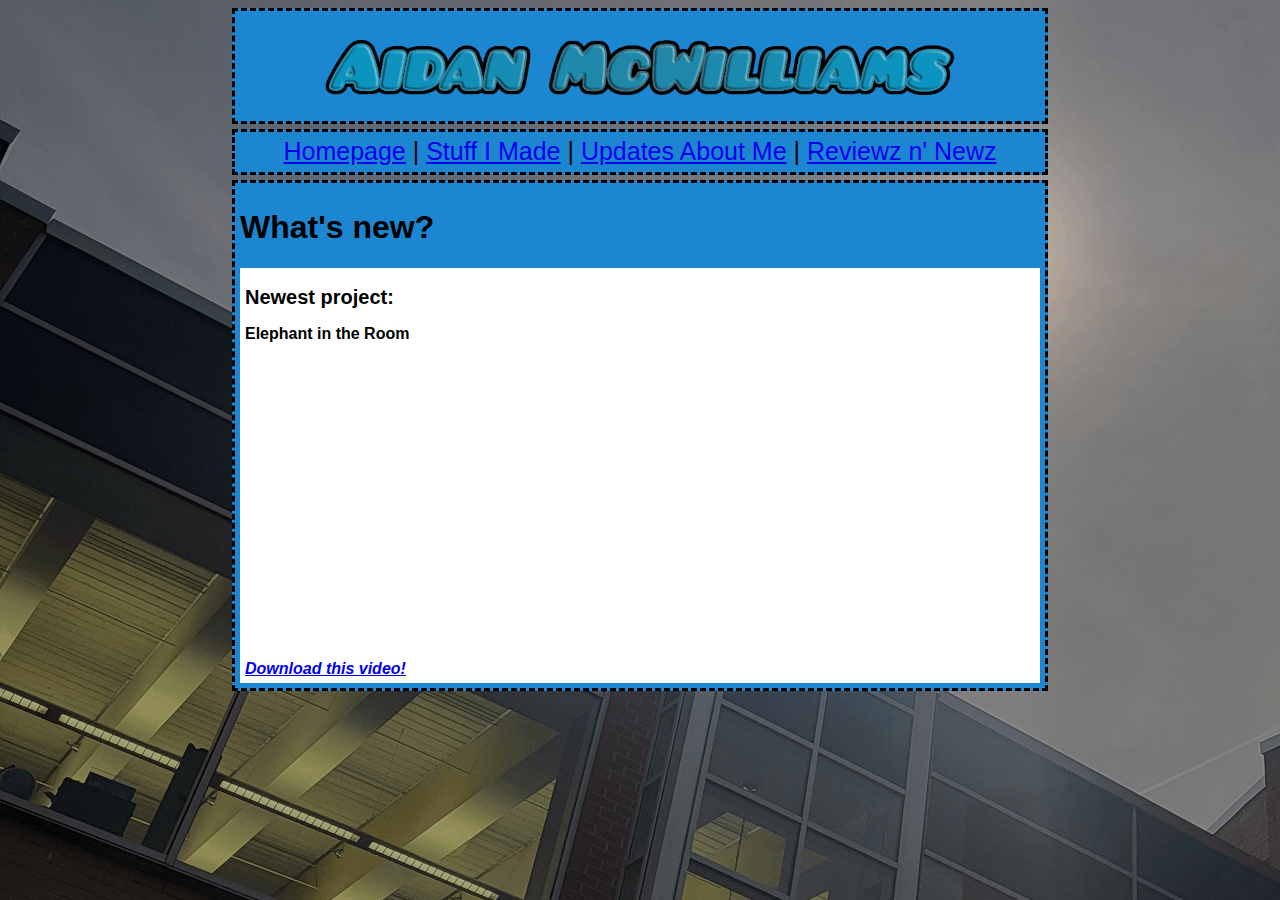
<file: home.html>
<!DOCTYPE html>
<html>
  <head>
    <meta http-equiv="content-type" content="text/html; charset=UTF-8">
    <link rel="stylesheet" href="style.css">
    <title>Welcome</title>
  </head>
  <body>
    <header class="header">
      <center><img src="dalogo.png" alt="Website header dot png" width="650"></center>
    </header>
    <nav class="navbar"> 
      <a href="home.html">Homepage</a> |
      <a href="stuff.html">Stuff I Made</a> |
      <a href="updates.html">Updates About Me</a> |
      <a href="reviews.html">Reviewz n' Newz</a>
    </nav>
    <div class="out_window">
      <h1>What's new?</h1>
      <article class="in_window">
        <h1>Newest project:</h1>
        <b>
          <p>Elephant in the Room</p>
          <i><a href="elephant_in_room.mp4" download>Download this video!</a></i> 
        </b> <iframe src="https://www.youtube.com/embed/wrKIKzyYMrU?si=QZVkUiLjJvzj0EKd&amp;controls=0"

          title="YouTube video player" allow="accelerometer; autoplay; clipboard-write; encrypted-media; gyroscope; picture-in-picture; web-share"

          referrerpolicy="strict-origin-when-cross-origin" allowfullscreen="" height="315"

          frameborder="0" width="560"></iframe>
        
      </article>
    </div>
  </body>
</html>
</file>
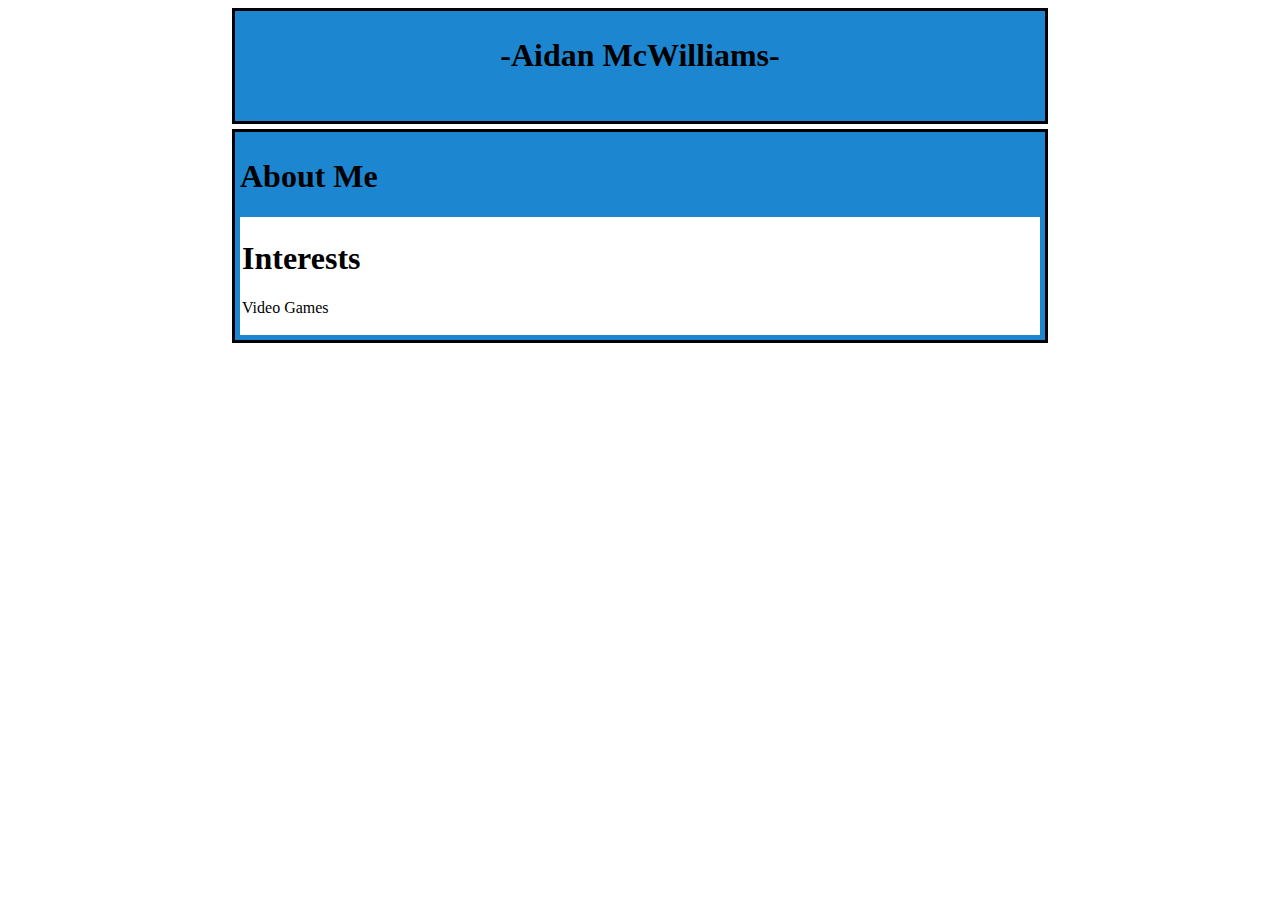
<file: main.html>
<!DOCTYPE html>
<html>
  <head>
    <meta http-equiv="content-type" content="text/html; charset=UTF-8">
    <style>
    .out_window {
      margin: 5px;
      margin-left: auto;
      margin-right: auto;
      padding: 5px;
      background-color: #1d86d1;
      width: 800px;
      border-style: solid;
  		border-width: 3px;
    }
    .header {
      margin: auto;
      padding: 5px;
      background-color: #1d86d1;
      font-family: "Verdana";
      width: 800px;
      height: 100px;
   		text-align: center;
      border-style: solid;
  		border-width: 3px;
    }
    .in_window {
      padding: 2px;
      background-color: white;
    }
    </style>
    <title>main</title>
  </head>
  <body>
    <header class="header">
      <h1> -Aidan McWilliams-</h1>
    </header>
    <div class="out_window">
      <h1> About Me </h1>
      <article class="in_window" :="">
        <h1> Interests </h1>
        <p> Video Games </p>
      </article>
    </div>
  </body>
</html>
</file>
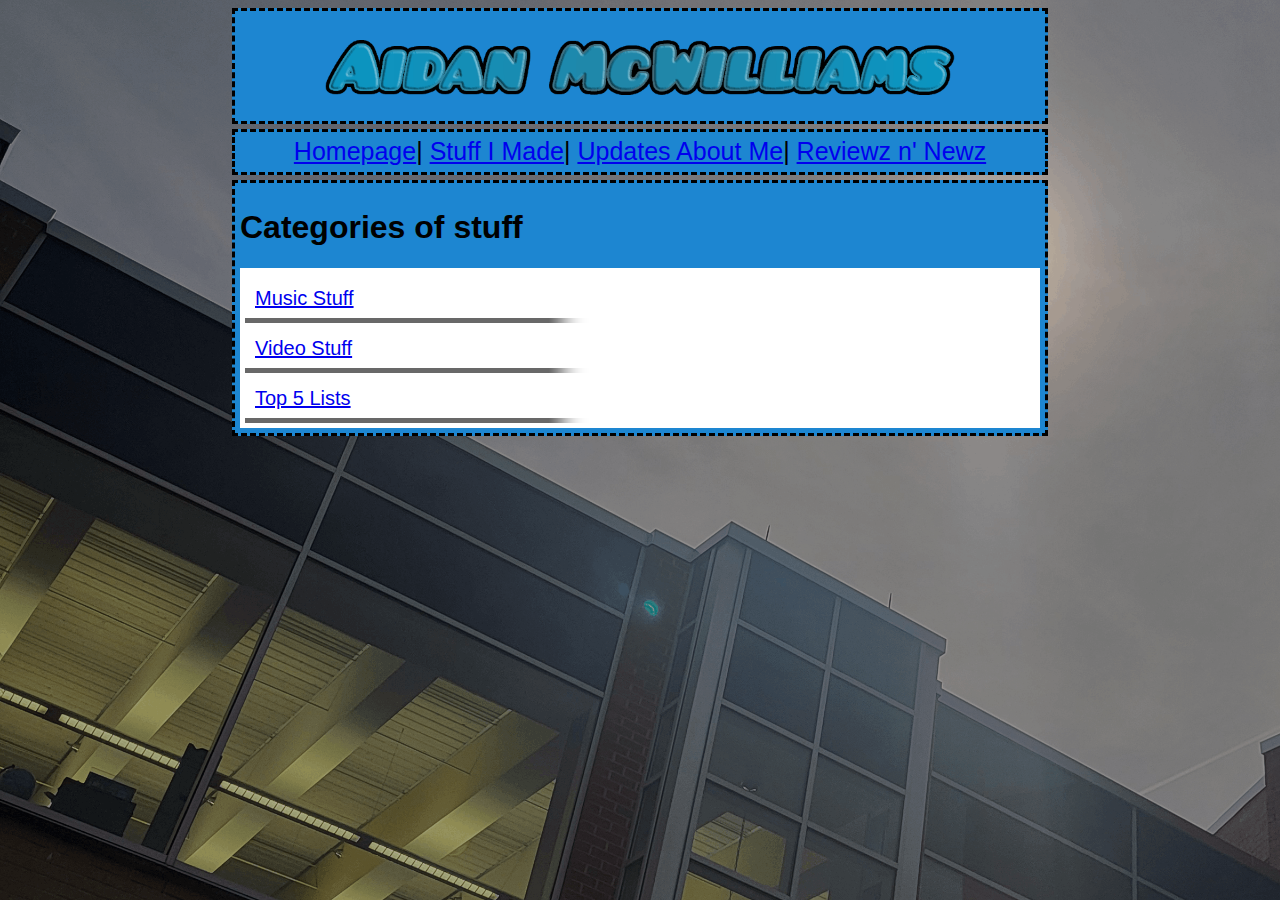
<file: stuff.html>
<!DOCTYPE html>
<html>
  <head>
    <meta http-equiv="content-type" content="text/html; charset=UTF-8">
    <link rel="stylesheet" href="style.css">
    <title>Welcome to my website!</title>
  </head>
  <body>
    <header class="header">
        <center><img src="dalogo.png" alt="Website header dot png" width="650"></center>
    </header>
    <nav class="navbar"> 
        <a href="home.html">Homepage</a>|
        <a href="stuff.html">Stuff I Made</a>|
        <a href="updates.html">Updates About Me</a>|
        <a href="reviews.html">Reviewz n' Newz</a>
    </nav>
    <div class="out_window">
        <h1>Categories of stuff</h1>
        <article class="in_window">
            <div class="spacer">
                <a href="audio_stuff.html">Music Stuff</a>
            </div>
            <div class="spacer">
                <a href="video_stuff.html">Video Stuff</a>
            </div>
            <div class="spacer">
                <a href="top_5_lists.html">Top 5 Lists</a>
            </div>
        </article>
    </div>
  </body>
</html>
</file>
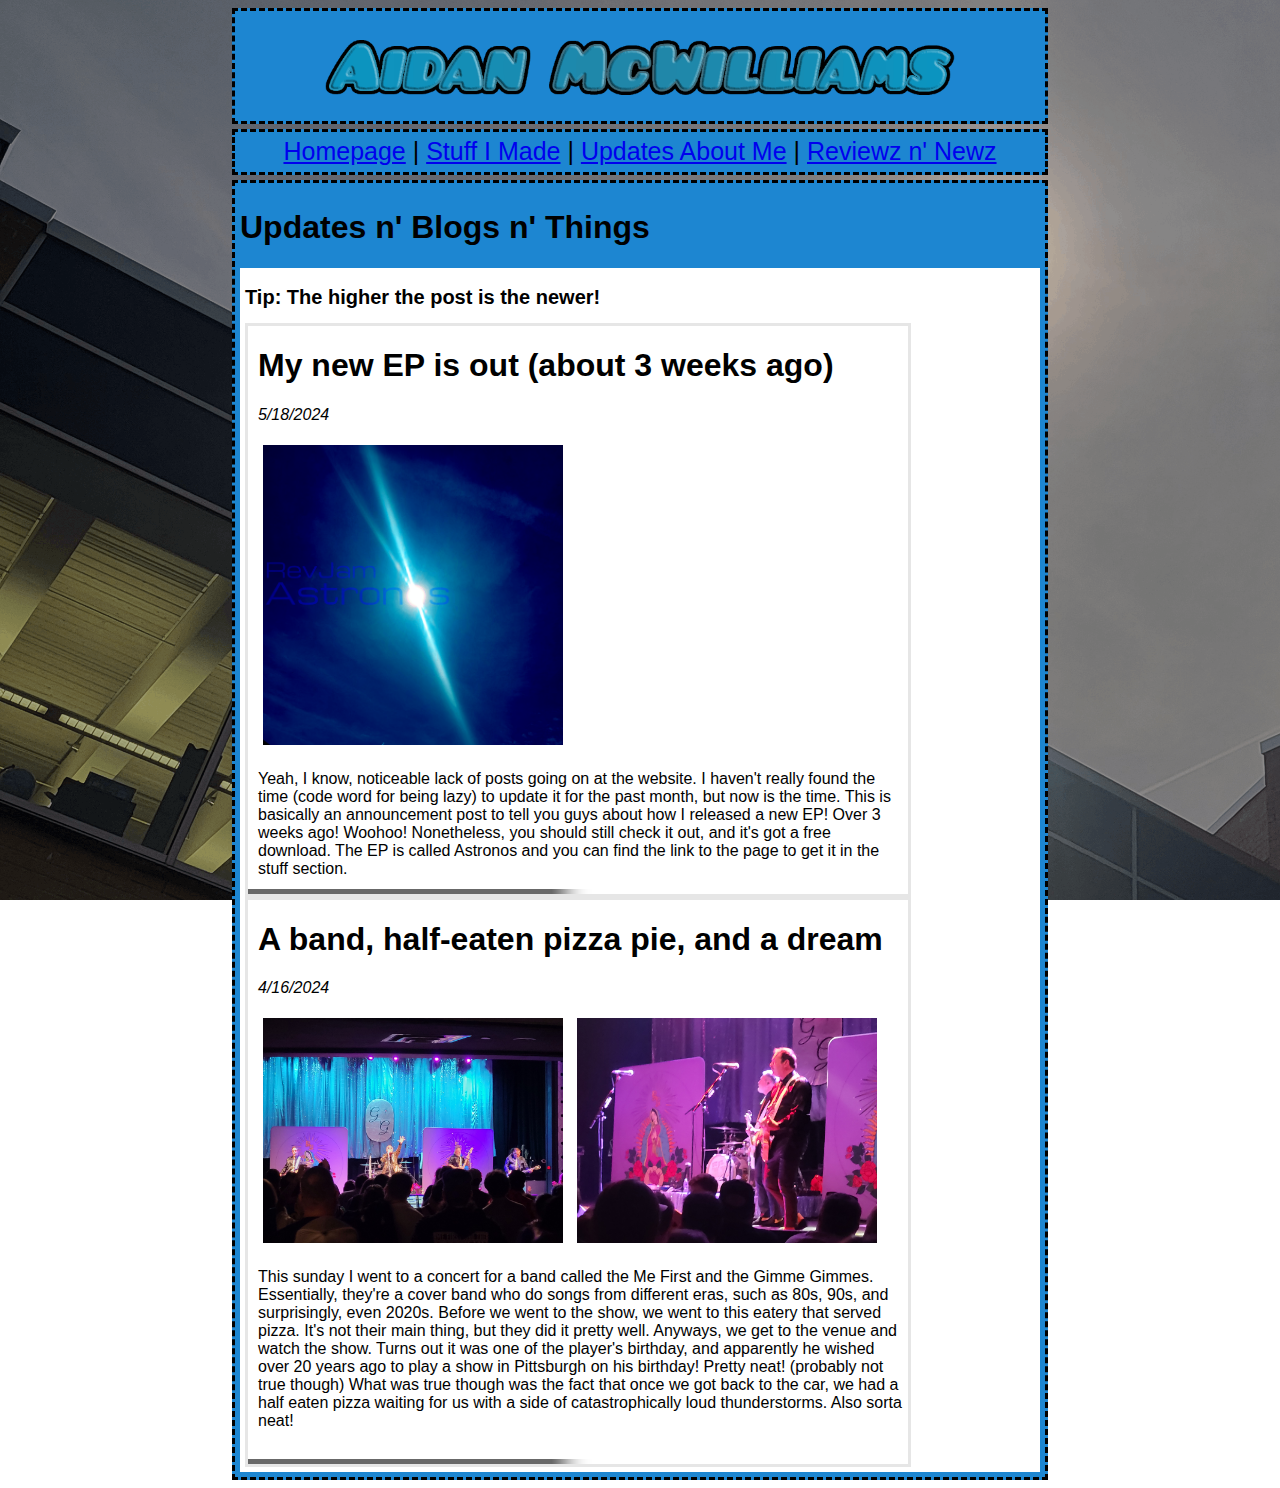
<file: updates.html>
<!DOCTYPE html>
<html>
  <head>
    <meta http-equiv="content-type" content="text/html; charset=UTF-8">
    <link rel="stylesheet" href="style.css">
    <title>Welcome</title>
  </head>
  <body>
    <header class="header">
      <center><img src="dalogo.png" alt="Website header dot png" width="650"></center>
    </header>
    <nav class="navbar"> 
      <a href="home.html">Homepage</a> |
      <a href="stuff.html">Stuff I Made</a> |
      <a href="updates.html">Updates About Me</a> |
      <a href="reviews.html">Reviewz n' Newz</a>
    </nav>
    <div class="out_window">
      <h1>Updates n' Blogs n' Things</h1>
      <article class="in_window">
        <h1>Tip: The higher the post is the newer!</h1>
          <article class="blog_post">
            <b><h1>My new EP is out (about 3 weeks ago)</h1></b>
            <i><p>5/18/2024</p></i>
            <img src="astronosalbumcover.png">
            <br>
            <p>Yeah, I know, noticeable lack of posts going on at the website. I haven't really found the
             time (code word for being lazy) to update it for the past month, but now is the time. This is
             basically an announcement post to tell you guys about how I released a new EP! Over 3
             weeks ago! Woohoo! Nonetheless, you should still check it out, and it's got a free download.
             The EP is called Astronos and you can find the link to the page to get it in the stuff section.</p>
          </article>
          <article class="blog_post">
            <b><h1>A band, half-eaten pizza pie, and a dream</h1></b>
            <i><p>4/16/2024</p></i>
            <img src="art1_photo1.jpg">
            <img src="art1_photo2.jpg">
            <br>
            <p>This sunday I went to a concert for a band called the Me First and the Gimme Gimmes.
            Essentially, they're a cover band who do songs from different eras, such as 80s, 90s, and 
            surprisingly, even 2020s. Before we went to the show, we went to this eatery that served
            pizza. It's not their main thing, but they did it pretty well. Anyways, we get to the venue
            and watch the show. Turns out it was one of the player's birthday, and apparently he wished
            over 20 years ago to play a show in Pittsburgh on his birthday! Pretty neat! (probably not true
            though) What was true though was the fact that once we got back to the car, we had a half eaten
            pizza waiting for us with a side of catastrophically loud thunderstorms. Also sorta neat!</p>
            <br>
        </article>
      </article>
    </div>
  </body>
</html>
</file>
<file: style.css>
body {
    background-image: url("background.png");
    background-repeat: no-repeat;
    background-attachment: fixed;
    background-size: cover;
  }
.header {
    margin: auto;
    padding: 5px;
    background-color: #1d86d1;
    font-family: 'Trebuchet MS', 'Lucida Sans Unicode', 'Lucida Grande', 'Lucida Sans', Arial, sans-serif;
    width: 800px;
    height: 100px;
    text-align: center;
    border-style: dashed;
    border-width: 3px;
  }
.navbar {
    width: 800px;
    height: 30px;
    background-color: #1d86d1;
    font-family: 'Trebuchet MS', 'Lucida Sans Unicode', 'Lucida Grande', 'Lucida Sans', Arial, sans-serif;
    font-size: 25px;
    margin-left: auto;
    margin-right: auto;
    margin-top: 5px;
    text-align: center;
    border-style: dashed;
    border-width: 3px;
    padding: 5px;
  }
.out_window {
    margin: 5px;
    margin-left: auto;
    margin-right: auto;
    padding: 5px;
    background-color: #1d86d1;
    width: 800px;
    border-style: dashed;
    border-width: 3px;
    font-family: 'Trebuchet MS', 'Lucida Sans Unicode', 'Lucida Grande', 'Lucida Sans', Arial, sans-serif;
  }
.in_window {
    padding: 2px;
    background-color: white;
    padding: 5px;
  }
.in_window > h1 {
    font-size: 20px;
  }
.in_window > p {
    font-size: 12px;
  }
.spacer {
    background-image: url("spacer.png");
    background-position: bottom left;
    background-repeat: no-repeat;
    width: 650px;
    height: 50px;
    font-family: 'Trebuchet MS', 'Lucida Sans Unicode', 'Lucida Grande', 'Lucida Sans', Arial, sans-serif;
    font-size: 20px;
    padding-left: 10px;
    line-height: 50px;
}
.blog_post {
    background-image: url("spacer.png");
    background-position: bottom left;
    background-repeat: no-repeat;
    width: 650px;
    font-family: 'Trebuchet MS', 'Lucida Sans Unicode', 'Lucida Grande', 'Lucida Sans', Arial, sans-serif;
    padding-left: 10px;
    text-wrap: wrap;
    border-style: solid;
    border-color: #e6e6e6;
    border-width: 3px;
}
.blog_post > h1 {
    line-height: 50px;
}
.blog_post > img {
    width: 300px;
    padding: 5px;
}
</file>
